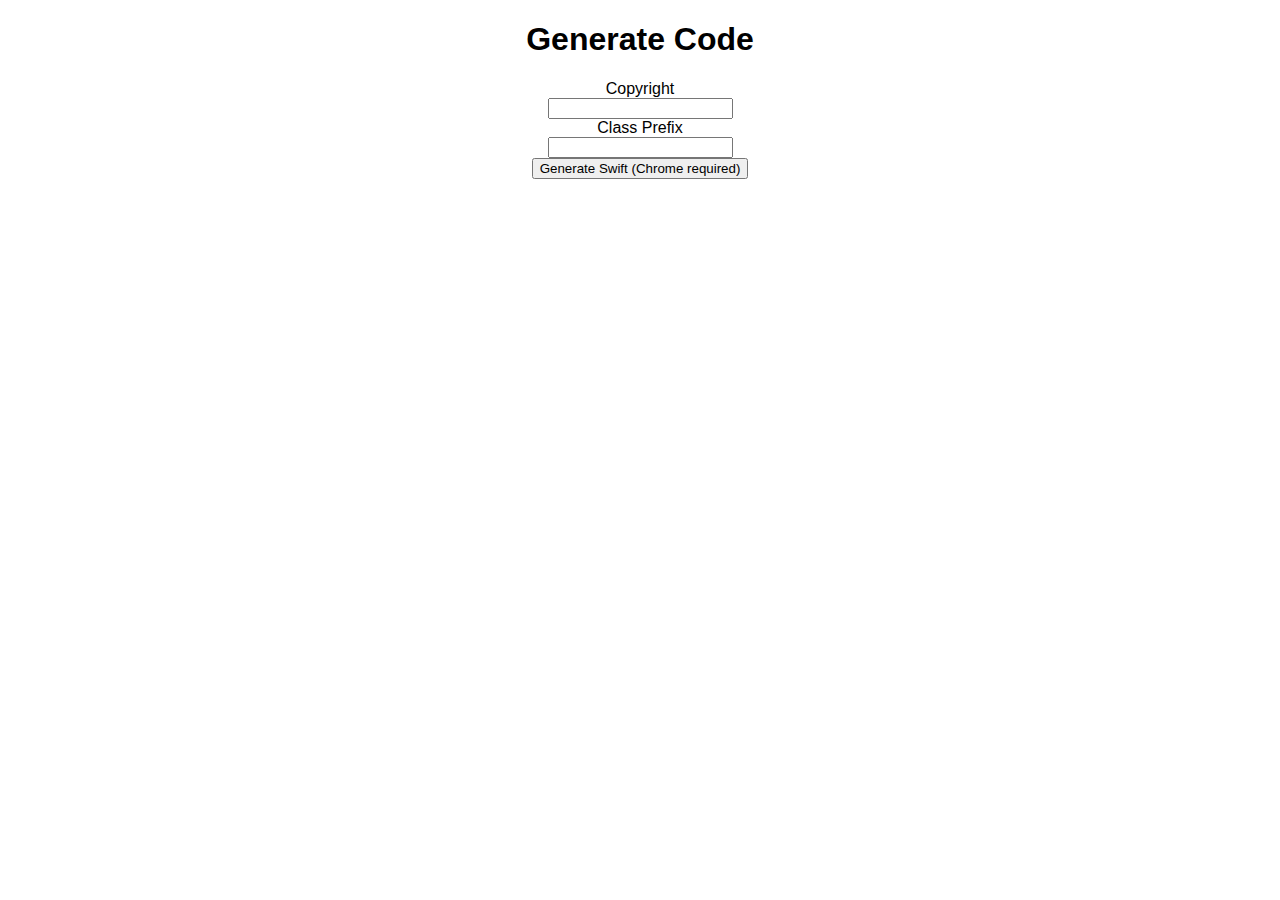
<file: index.html>
<!DOCTYPE html>
<html>
<head>
    <title>Generate Code</title>
    <meta charset="utf-8">
    <link rel="stylesheet" href="style.css">
    <script src="https://ajax.googleapis.com/ajax/libs/jquery/1.11.2/jquery.min.js"></script>
    <script src="FileSaver.min.js"></script>
    <script src="jszip.min.js"></script>
    <script src="jscookie.js"></script>
    <script>
    
    $(function() {
        $("#copyrightField").change(function () {
            Cookies.set('__COPYRIGHT_HOLDER__', $("#copyrightField").val()); 
        });
        
        $("#copyrightField").val(Cookies.get('__COPYRIGHT_HOLDER__')); 
    });
    
    function generateSwift() {

        var zip = new JSZip();
        
        var templates = {
            'TableView' : [
                'CLASS_PREFIX__DataSource.swift',
                'SegueHandlerType.swift',
                'CLASS_PREFIX__TableViewController.swift',
                'UITableViewController+Convenience.swift',
                'CLASS_PREFIX__ViewController.swift'
            ]
        };
        
        var deferreds = [];
        for (var path in templates) {
            var zipFolder = zip.folder(path)
            var files = templates[path];
            for (var index in files) {
                var file = files[index];
                var deferred = jQuery.get("/ios-code-templates/templates/" + path + "/" + file, addToZip.bind({zipFolder: zipFolder, file: file}));
                deferreds.push(deferred);
            }
        }
                
        $.when.apply(null, deferreds).done(function () {
            zip.generateAsync({type:"blob"})
            .then(function (blob) {
                saveAs(blob, "generated-code.zip");
            });
        });
    }
    function addToZip(data) {
        
        var date = new Date();
        var year = "" + date.getFullYear();
        var copyrightHolder = $("#copyrightField").val();
        var classPrefix = $("#classPrefixField").val();
        var variablePrefix = classPrefix.charAt(0).toLowerCase() + classPrefix.slice(1);
        
        var string = data.replace(/__YEAR__/g, year);
        string = string.replace(/__COPYRIGHT_HOLDER__/g, copyrightHolder);
        string = string.replace(/__CLASS_PREFIX__/g, classPrefix);
        string = string.replace(/__VARIABLE_PREFIX__/g, variablePrefix);
        var file = this.file.replace(/CLASS_PREFIX__/g, classPrefix);
        this.zipFolder.file(file, string); 
    }
    </script>
</head>
<body>
	<h1>Generate Code</h1>
    <div>
        <span>Copyright</span><br>
        <input id="copyrightField" type="text">
        <br>
    </div>
    <div>
        <span>Class Prefix</span><br>
        <input id="classPrefixField" type="text">
        <br>
    </div>
    <div>
        <input type="button" onclick="generateSwift()" value="Generate Swift (Chrome required)">
        <br>
    </div>
</body>
</html>
</file>
<file: style.css>
body {
	text-align: center;
	font-family: -apple-system, BlinkMacSystemFont, sans-serif;
}
</file>
